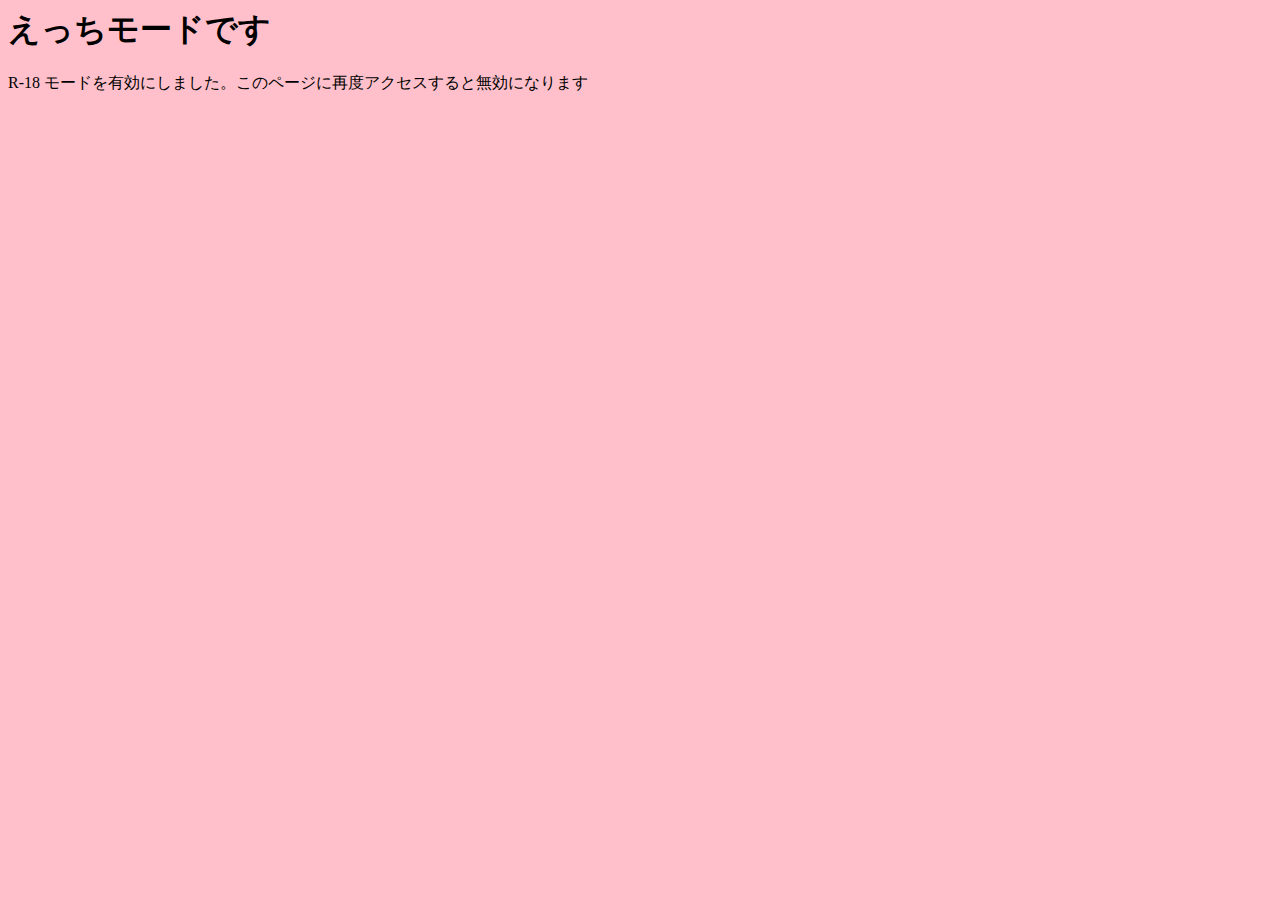
<file: sw2.5/activateR18.html>
<html>
    <meta charset="UTF-8">
    <div id="console"></div>
    <script>
        if(localStorage.getItem('R18-mode')) {
            localStorage.removeItem('R18-mode');
            document.getElementById('console').innerHTML = `<h1>健全モードです</h1><p>R-18 モードを無効にしました。このページに再度アクセスすると有効になります</p>`;
            document.getElementsByTagName('body')[0].style.backgroundColor = 'skyblue';
        } else {
            localStorage.setItem('R18-mode', 1);
            document.getElementById('console').innerHTML = `<h1>えっちモードです</h1><p>R-18 モードを有効にしました。このページに再度アクセスすると無効になります</p>`;
            document.getElementsByTagName('body')[0].style.backgroundColor = 'pink';
        }

    </script>
</html>
</file>
